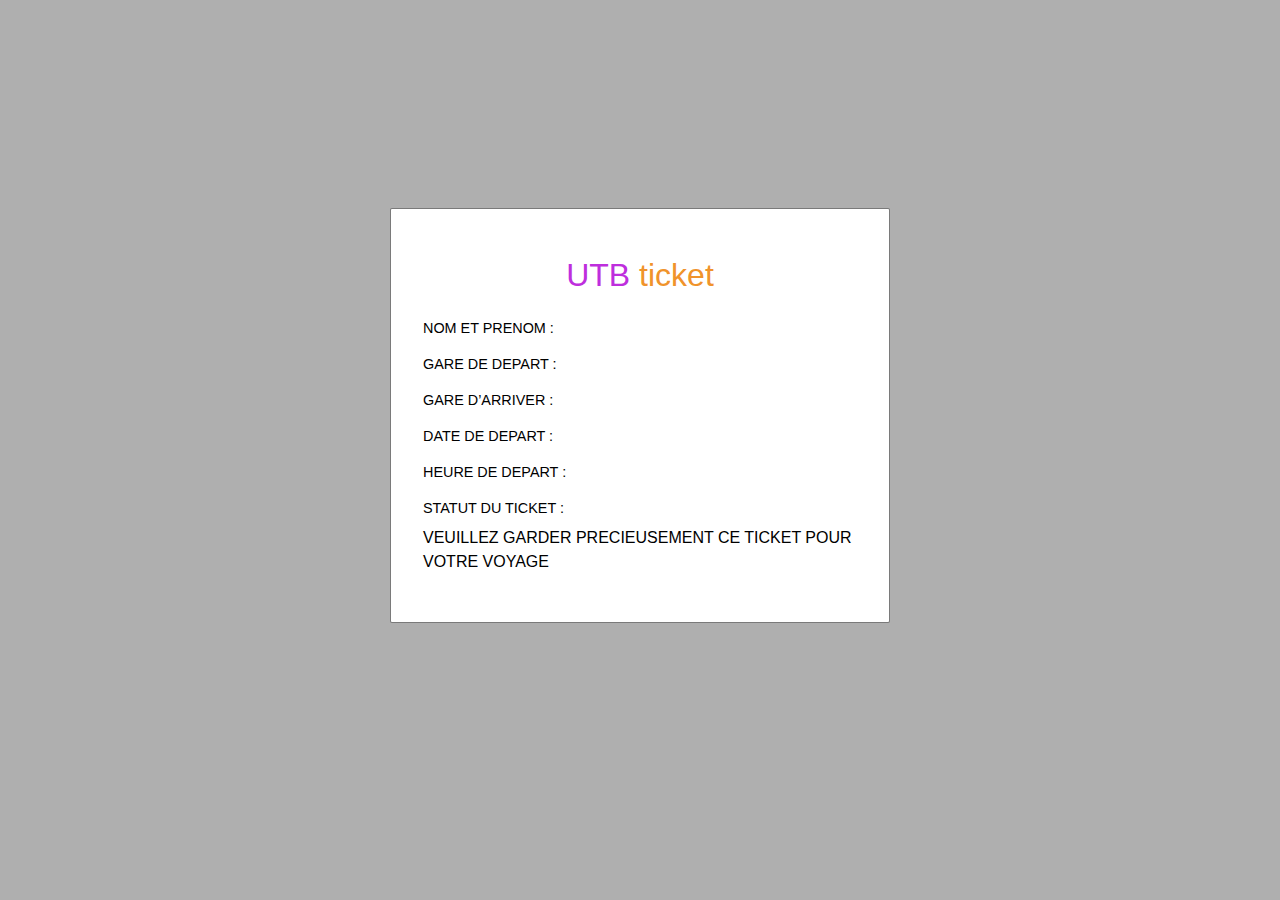
<file: html/ticket.html>
<!DOCTYPE html>
<html lang="en">
<head>
    <meta charset="UTF-8">
    <meta http-equiv="X-UA-Compatible" content="IE=edge">
    <meta name="viewport" content="width=device-width, initial-scale=1.0">
    <title>UTB</title>
    <link rel="stylesheet" href="../css/ticket.css">
</head>
<body>
    <div class="container">
        <section class="menu">
            <div class="en-tete">
                <h1><span>UTB </span>ticket</h1>
            </div>
            <div class="bilan">
                <label for="">NOM ET PRENOM : </label><label for=""></label><br>
                <label for="">GARE DE DEPART : </label><label for=""></label><br>
                <label for="">GARE D’ARRIVER : </label><label for=""></label><br>
                <label for="">DATE DE DEPART : </label><label for=""></label><br>
                <label for="">HEURE DE DEPART : </label><label for=""></label><br>
                <label for="">STATUT  DU TICKET : </label><label for=""></label><br>
                <h3>VEUILLEZ GARDER PRECIEUSEMENT CE TICKET POUR VOTRE VOYAGE</h3>
            </div>
        </section>
    </div>
</body>
</html>
</file>
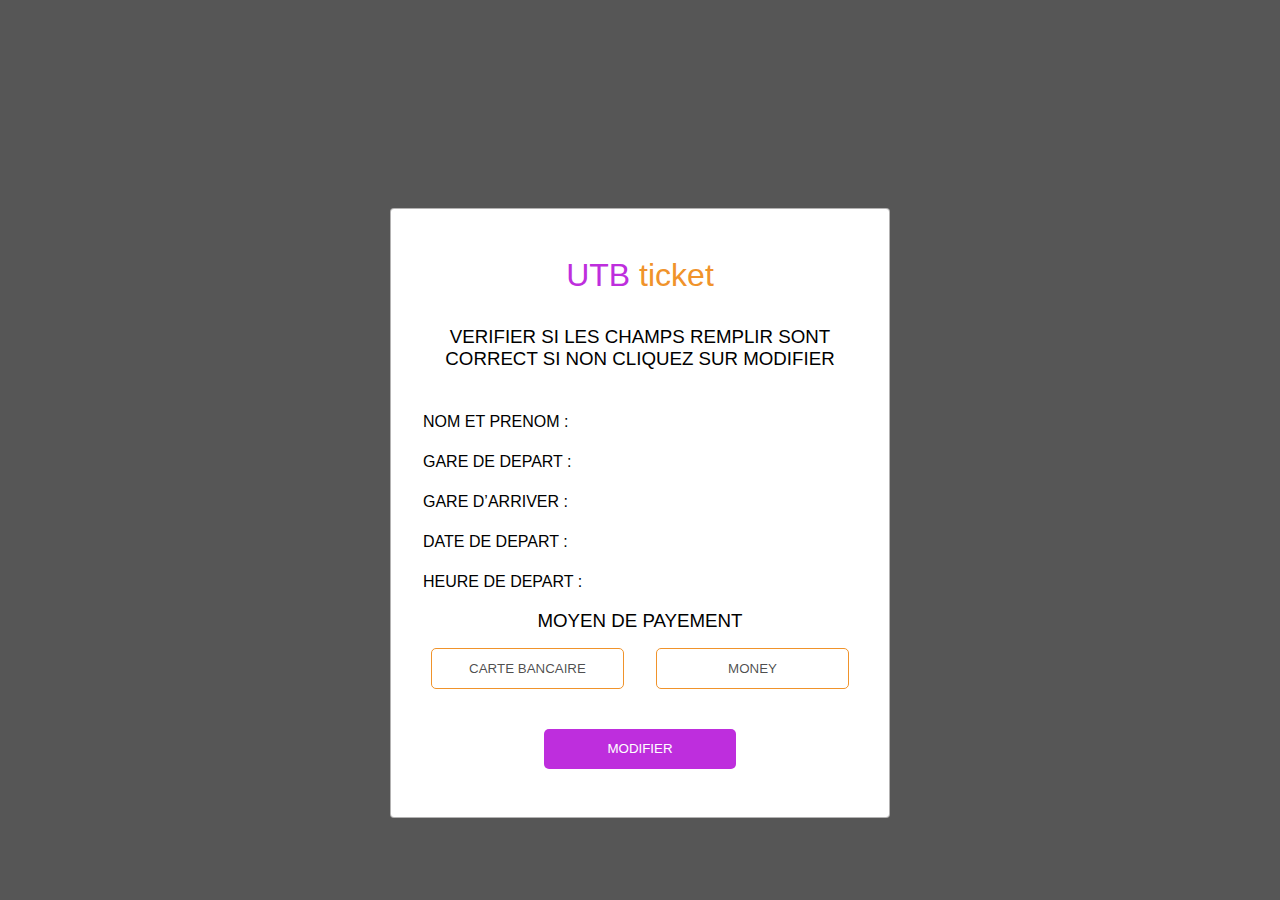
<file: html/verif.html>
<!DOCTYPE html>
<html lang="en">
<head>
    <meta charset="UTF-8">
    <meta http-equiv="X-UA-Compatible" content="IE=edge">
    <meta name="viewport" content="width=device-width, initial-scale=1.0">
    <title>UTB</title>
    <link rel="stylesheet" href="../css/verif.css">
</head>
<body>
    <div class="modal-container">
        <div class="overlay"></div>
        <div class="modal">
            <p class="liens"><span>UTB </span>ticket</p>
            <div class="close-modal modal-trigger">X</div>
            <div class="diplay">
                <div class="div1">
                    <label for="">NUMERO :</label><br>
                    <label for="">MONTANT :</label><br>
                    <label for="">CODE SECRET :</label>
                </div>
                <div class="div2">
                    <input type="text" placeholder="Entrez votre numero"><br>
                    <input type="text" placeholder="Entrez le montant"><br>
                    <input type="text" placeholder="Entrez votre code secret"><br>
                </div>
            </div>
            <div class="btnModal">
                <button class="valider">VALIDER</button><button class="modal-trigger annuler">ANNULER</button>
            </div>
        </div>
    </div>

    <div class="container"> 
        <form action="" class="menu">
            <div class="en-tete">
                <h1 class="lien"><span>UTB </span>ticket</h1>
                <h3>VERIFIER SI LES CHAMPS REMPLIR SONT CORRECT SI NON CLIQUEZ SUR MODIFIER </h3>
            </div>
            <div class="bilan">
                <label for="">NOM ET PRENOM : </label><label class="myname" for=""></label><br>
                <label for="">GARE DE DEPART : </label><label class="mydepart" for=""></label><br>
                <label for="">GARE D’ARRIVER : </label><label class="myarriver" for=""></label><br>
                <label for="">DATE DE DEPART : </label><label class="mydate" for=""></label><br>
                <label for="">HEURE DE DEPART : </label><label class="myheure" for=""></label><br>
            </div>
            <div class="pay">
                <h3>MOYEN DE PAYEMENT</h3>
                <div class="horraire">
                     <div>
                        <a href=""><button type="submit" class="modal-btn modal-trigger bancaire">CARTE BANCAIRE</button></a>
                    </div>
                     <div>
                        <a href=""><button type="submit" class="modal-btn modal-trigger money">MONEY</button></a>
                    </div>
                </div>
            </div>
            <div class="btn">
                <a href="ticket.html"><button>MODIFIER</button></a>
            </div>
        </form>
    </div>
    <script src="../js/verif.js"></script>
</body>
</html>
</file>
<file: css/ticket.css>
*{
    margin: 0;
    padding: 0;
    box-sizing: border-box;
}
body{
    font-family: Arial, Helvetica, sans-serif;
    background-color: #33333364;
}
.container{
    max-width: 500px;
    min-width: 300px;
    background-color: #FFF;
    margin: 13rem auto 0;
    border: 1px solid #00000085;
    border-radius: 2px;
    padding: 2rem;
}
.menu{
    width: 100%;
}
.en-tete{
    text-align: center;
}
h1{
    margin: 1rem;
    font-weight: 100;
    color: #F0932B;
}
h1 span{
    color: #BE2EDD;
}
h3{
    font-weight: 300;
    font-size: 1rem;
    line-height: 1.5;
}
.bilan{
    margin: 0 0 1rem 0;
}
label{
    line-height: 2.5;
    font-size: .9rem;
}
</file>
<file: css/verif.css>
*,
::before,
::after{
    margin: 0;
    padding: 0;
    box-sizing: border-box;
}
body{
    font-family: Arial, Helvetica, sans-serif;
    background-color: #333333d3;
}
.container{
    max-width: 500px;
    min-width: 300px;
    background-color: #FFF;
    margin: 13rem auto 0; 
    border: 1px solid #2e2d2d5d;
    border-radius: 4px;
    padding: 1rem;   
}
.menu{
    width: 100%;
}
.en-tete{
    text-align: center;
}
h1{
    margin: 2rem;
    font-weight: 100;
    color: #F0932B;
}
h1 span{
    color: #BE2EDD;
}
h3{
    font-weight: 300;
}
.bilan{
    margin-top: 2rem;
}
.horraire{
    display: flex;
    justify-content: space-between;
    text-align: center;
}
.horraire div{
    width: 43%;
    margin: 1rem;
}
.bilan label{
    margin: 1rem;
    line-height: 2.5;
}
.pay{
    text-align: center;
    padding: .5rem;
}
.btn{
    display: flex;
    justify-content: center;
    padding: 1rem;
}
.btn button{
    height: 4.5vh;
    width: 15vw;
    margin: 0 0 1rem 0;
    background-color: #BE2EDD;
    border-radius: 5px;
    color: #FFF;
    border: none;
}
.horraire button{
    height: 4.5vh;
    width: 100%;
    background-color: #fff;
    border-radius: 5px;
    color: #000000b5;
    border: 1px solid #F0932B;
}





.modal-container{
    visibility: hidden;
    position: fixed;
    top: 0;
    width: 100vw;
    height: 100vh; 
    transition: visibility 0.4s;
}
.modal-container.active{
    display: block;
    transition: visibility 0s;
    visibility: visible;
}
.overlay{
    opacity: 0;
    position: absolute;
    width: 100%;
    height: 100%;
    background-color: #333333d3;
    transition: opacity 0.4s 0.2s ease-out;
}
.modal-container.active .overlay{
    opacity: 1;
    transition: opacity 100s ease-out;
}

.modal{
    opacity: 0;
    width: 95%;
    max-width: 470px;
    min-width: 300px;
    padding: 30px;
    background-color: #FFF;
    border-radius: 5px;
    position: absolute;
    top: 40%;
    left: 50%;
    transform: translate(-50%,calc(-50% - 50px));
    transition: opacity 0.4s ease-out;
    transform: 0.4s 0.2s ease-out;
    border: 1px solid #000;
}
.modal p{
    margin: .5rem;
    font-weight: 100;
    font-size: 1.5rem;
    text-align: center;
    color: #F0932B;
}
.modal span{
    color: #BE2EDD;
}
.diplay{
    display: flex;
}
.diplay .div2{
    width: 65%;
}
.valider{
    background-color: #F0932B;
    border-radius: 3px;
    border: 1px solid #F0932B;
    color: #FFF;
}
.annuler{
    background-color: red;
    border-radius: 3px;
    border: 1px solid red;
    color: #FFF;
}
.modal input{
    height: 4vh;
    margin: 5px;
    width: 100%;
    padding: 1rem;
    border-radius: 3px;
    border: 1px solid #0000004c;
}
.modal label{
    line-height: 3.2;
}
.btnModal{
    display: flex;
    justify-content: space-between;
    padding: rem;
}
.btnModal button{
    height: 4vh;
    width: 90px;
}
.modal-container.active .modal{
    opacity: 1;
    transform: translate(-50%,-50%);
    transition: opacity 0.4s 0.2s ease-out;
    transform:  0.4s 0.2s ease-out;
}
.close-modal{
    padding: 8px 10px;
    border: none;
    border-radius: 5px;
    font-size: 18px;
    position: absolute;
    top: 10px;
    right: 10px;
    cursor: pointer;
    background-color: red;
    color: #FFF;
}
</file>
